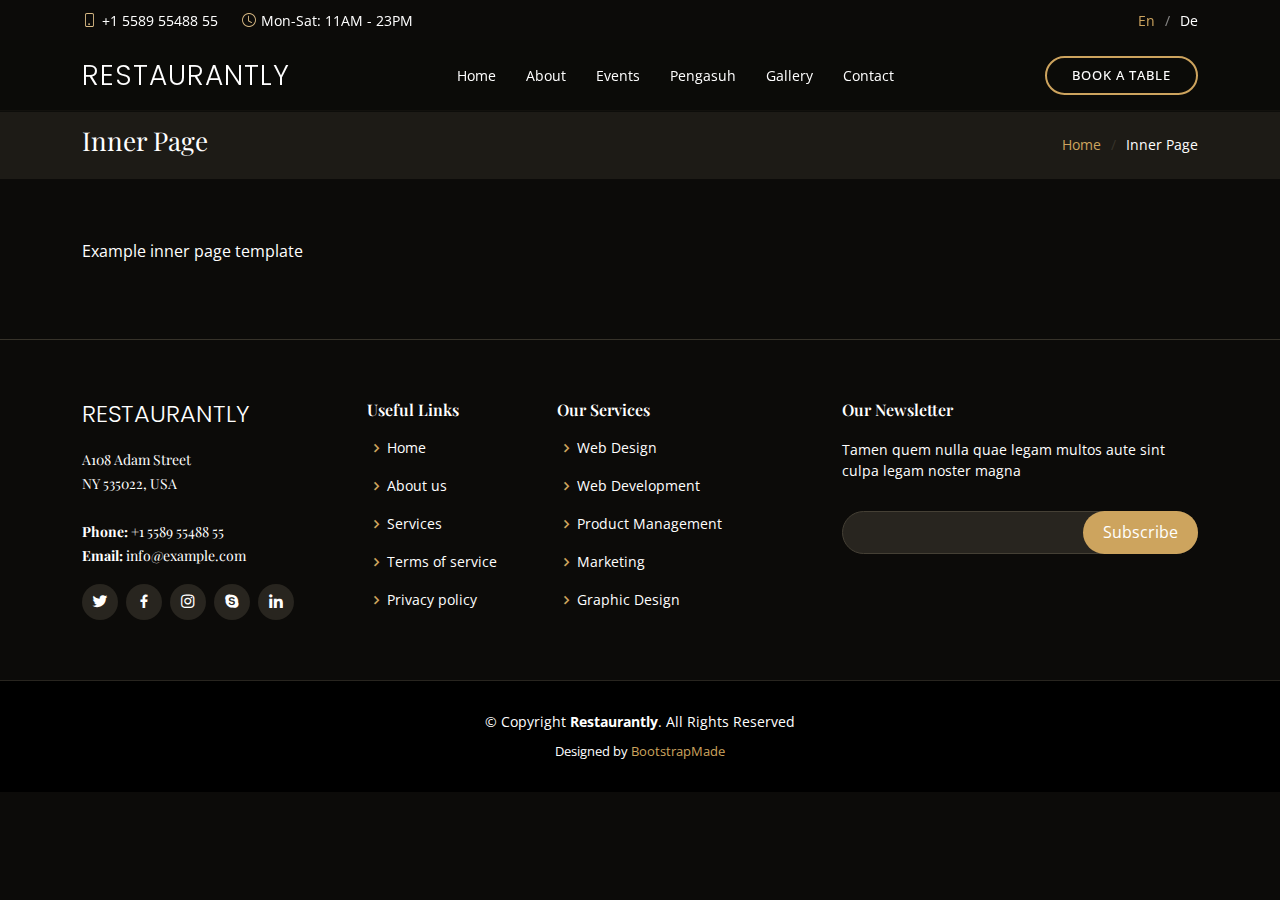
<file: inner-page.html>
<!DOCTYPE html>
<html lang="en">

<head>
  <meta charset="utf-8">
  <meta content="width=device-width, initial-scale=1.0" name="viewport">

  <title>R</title>
  <meta content="" name="description">
  <meta content="" name="keywords">

  <!-- Favicons -->
  <link href="assets/img/favicon.png" rel="icon">
  <link href="assets/img/apple-touch-icon.png" rel="apple-touch-icon">

  <!-- Google Fonts -->
  <link href="https://fonts.googleapis.com/css?family=Open+Sans:300,300i,400,400i,600,600i,700,700i|Playfair+Display:ital,wght@0,400;0,500;0,600;0,700;1,400;1,500;1,600;1,700|Poppins:300,300i,400,400i,500,500i,600,600i,700,700i" rel="stylesheet">

  <!-- Vendor CSS Files -->
  <link href="assets/vendor/animate.css/animate.min.css" rel="stylesheet">
  <link href="assets/vendor/aos/aos.css" rel="stylesheet">
  <link href="assets/vendor/bootstrap/css/bootstrap.min.css" rel="stylesheet">
  <link href="assets/vendor/bootstrap-icons/bootstrap-icons.css" rel="stylesheet">
  <link href="assets/vendor/boxicons/css/boxicons.min.css" rel="stylesheet">
  <link href="assets/vendor/glightbox/css/glightbox.min.css" rel="stylesheet">
  <link href="assets/vendor/swiper/swiper-bundle.min.css" rel="stylesheet">

  <!-- Template Main CSS File -->
  <link href="assets/css/style.css" rel="stylesheet">

  <!-- =======================================================
  * Template Name: Restaurantly - v3.6.0
  * Template URL: https://bootstrapmade.com/restaurantly-restaurant-template/
  * Author: BootstrapMade.com
  * License: https://bootstrapmade.com/license/
  ======================================================== -->
</head>

<body>

  <!-- ======= Top Bar ======= -->
  <div id="topbar" class="d-flex align-items-center fixed-top">
    <div class="container d-flex justify-content-center justify-content-md-between">

      <div class="contact-info d-flex align-items-center">
        <i class="bi bi-phone d-flex align-items-center"><span>+1 5589 55488 55</span></i>
        <i class="bi bi-clock d-flex align-items-center ms-4"><span> Mon-Sat: 11AM - 23PM</span></i>
      </div>

      <div class="languages d-none d-md-flex align-items-center">
        <ul>
          <li>En</li>
          <li><a href="#">De</a></li>
        </ul>
      </div>
    </div>
  </div>

  <!-- ======= Header ======= -->
  <header id="header" class="fixed-top d-flex align-items-cente">
    <div class="container-fluid container-xl d-flex align-items-center justify-content-lg-between">

      <h1 class="logo me-auto me-lg-0"><a href="index.html">Restaurantly</a></h1>
      <!-- Uncomment below if you prefer to use an image logo -->
      <!-- <a href="index.html" class="logo me-auto me-lg-0"><img src="assets/img/logo.png" alt="" class="img-fluid"></a>-->

      <nav id="navbar" class="navbar order-last order-lg-0">
        <ul>
          <li><a class="nav-link scrollto " href="#hero">Home</a></li>
          <li><a class="nav-link scrollto" href="#about">About</a></li>
          <li><a class="nav-link scrollto" href="#events">Events</a></li>
          <li><a class="nav-link scrollto" href="#chefs">Pengasuh</a></li>
          <li><a class="nav-link scrollto" href="#gallery">Gallery</a></li>
          <li><a class="nav-link scrollto" href="#contact">Contact</a></li>
        </ul>
        <i class="bi bi-list mobile-nav-toggle"></i>
      </nav><!-- .navbar -->
      <a href="#book-a-table" class="book-a-table-btn scrollto d-none d-lg-flex">Book a table</a>

    </div>
  </header><!-- End Header -->

  <main id="main">
    <section class="breadcrumbs">
      <div class="container">

        <div class="d-flex justify-content-between align-items-center">
          <h2>Inner Page</h2>
          <ol>
            <li><a href="index.html">Home</a></li>
            <li>Inner Page</li>
          </ol>
        </div>

      </div>
    </section>

    <section class="inner-page">
      <div class="container">
        <p>
          Example inner page template
        </p>
      </div>
    </section>

  </main><!-- End #main -->

  <!-- ======= Footer ======= -->
  <footer id="footer">
    <div class="footer-top">
      <div class="container">
        <div class="row">

          <div class="col-lg-3 col-md-6">
            <div class="footer-info">
              <h3>Restaurantly</h3>
              <p>
                A108 Adam Street <br>
                NY 535022, USA<br><br>
                <strong>Phone:</strong> +1 5589 55488 55<br>
                <strong>Email:</strong> info@example.com<br>
              </p>
              <div class="social-links mt-3">
                <a href="#" class="twitter"><i class="bx bxl-twitter"></i></a>
                <a href="#" class="facebook"><i class="bx bxl-facebook"></i></a>
                <a href="#" class="instagram"><i class="bx bxl-instagram"></i></a>
                <a href="#" class="google-plus"><i class="bx bxl-skype"></i></a>
                <a href="#" class="linkedin"><i class="bx bxl-linkedin"></i></a>
              </div>
            </div>
          </div>

          <div class="col-lg-2 col-md-6 footer-links">
            <h4>Useful Links</h4>
            <ul>
              <li><i class="bx bx-chevron-right"></i> <a href="#">Home</a></li>
              <li><i class="bx bx-chevron-right"></i> <a href="#">About us</a></li>
              <li><i class="bx bx-chevron-right"></i> <a href="#">Services</a></li>
              <li><i class="bx bx-chevron-right"></i> <a href="#">Terms of service</a></li>
              <li><i class="bx bx-chevron-right"></i> <a href="#">Privacy policy</a></li>
            </ul>
          </div>

          <div class="col-lg-3 col-md-6 footer-links">
            <h4>Our Services</h4>
            <ul>
              <li><i class="bx bx-chevron-right"></i> <a href="#">Web Design</a></li>
              <li><i class="bx bx-chevron-right"></i> <a href="#">Web Development</a></li>
              <li><i class="bx bx-chevron-right"></i> <a href="#">Product Management</a></li>
              <li><i class="bx bx-chevron-right"></i> <a href="#">Marketing</a></li>
              <li><i class="bx bx-chevron-right"></i> <a href="#">Graphic Design</a></li>
            </ul>
          </div>

          <div class="col-lg-4 col-md-6 footer-newsletter">
            <h4>Our Newsletter</h4>
            <p>Tamen quem nulla quae legam multos aute sint culpa legam noster magna</p>
            <form action="" method="post">
              <input type="email" name="email"><input type="submit" value="Subscribe">
            </form>

          </div>

        </div>
      </div>
    </div>

    <div class="container">
      <div class="copyright">
        &copy; Copyright <strong><span>Restaurantly</span></strong>. All Rights Reserved
      </div>
      <div class="credits">
        <!-- All the links in the footer should remain intact. -->
        <!-- You can delete the links only if you purchased the pro version. -->
        <!-- Licensing information: https://bootstrapmade.com/license/ -->
        <!-- Purchase the pro version with working PHP/AJAX contact form: https://bootstrapmade.com/restaurantly-restaurant-template/ -->
        Designed by <a href="https://bootstrapmade.com/">BootstrapMade</a>
      </div>
    </div>
  </footer><!-- End Footer -->

  <div id="preloader"></div>
  <a href="#" class="back-to-top d-flex align-items-center justify-content-center"><i class="bi bi-arrow-up-short"></i></a>

  <!-- Vendor JS Files -->
  <script src="assets/vendor/aos/aos.js"></script>
  <script src="assets/vendor/bootstrap/js/bootstrap.bundle.min.js"></script>
  <script src="assets/vendor/glightbox/js/glightbox.min.js"></script>
  <script src="assets/vendor/isotope-layout/isotope.pkgd.min.js"></script>
  <script src="assets/vendor/php-email-form/validate.js"></script>
  <script src="assets/vendor/swiper/swiper-bundle.min.js"></script>

  <!-- Template Main JS File -->
  <script src="assets/js/main.js"></script>

</body>

</html>
</file>
<file: assets/css/style.css>
/**
* Template Name: Restaurantly - v3.6.0
* Template URL: https://bootstrapmade.com/restaurantly-restaurant-template/
* Author: BootstrapMade.com
* License: https://bootstrapmade.com/license/
*/

/*--------------------------------------------------------------
# General
--------------------------------------------------------------*/
body {
  font-family: "Open Sans", sans-serif;
  background: #0c0b09;
  color: #fff;
}

a {
  color: #cda45e;
  text-decoration: none;
}

a:hover {
  color: #d9ba85;
  text-decoration: none;
}

h1, h2, h3, h4, h5, h6 {
  font-family: "Playfair Display", serif;
}

/*--------------------------------------------------------------
# Preloader
--------------------------------------------------------------*/
#preloader {
  position: fixed;
  top: 0;
  left: 0;
  right: 0;
  bottom: 0;
  z-index: 9999;
  overflow: hidden;
  background: #1a1814;
}

#preloader:before {
  content: "";
  position: fixed;
  top: calc(50% - 30px);
  left: calc(50% - 30px);
  border: 6px solid #1a1814;
  border-top-color: #cda45e;
  border-bottom-color: #cda45e;
  border-radius: 50%;
  width: 60px;
  height: 60px;
  -webkit-animation: animate-preloader 1s linear infinite;
  animation: animate-preloader 1s linear infinite;
}

@-webkit-keyframes animate-preloader {
  0% {
    transform: rotate(0deg);
  }
  100% {
    transform: rotate(360deg);
  }
}

@keyframes animate-preloader {
  0% {
    transform: rotate(0deg);
  }
  100% {
    transform: rotate(360deg);
  }
}
/*--------------------------------------------------------------
# Back to top button
--------------------------------------------------------------*/
.back-to-top {
  position: fixed;
  visibility: hidden;
  opacity: 0;
  right: 15px;
  bottom: 15px;
  z-index: 996;
  width: 44px;
  height: 44px;
  border-radius: 50px;
  transition: all 0.4s;
  border: 2px solid #cda45e;
}
.back-to-top i {
  font-size: 28px;
  color: #cda45e;
  line-height: 0;
}
.back-to-top:hover {
  background: #cda45e;
  color: #1a1814;
}
.back-to-top:hover i {
  color: #444444;
}
.back-to-top.active {
  visibility: visible;
  opacity: 1;
}

/*--------------------------------------------------------------
# Disable aos animation delay on mobile devices
--------------------------------------------------------------*/
@media screen and (max-width: 768px) {
  [data-aos-delay] {
    transition-delay: 0 !important;
  }
}
/*--------------------------------------------------------------
# Top Bar
--------------------------------------------------------------*/
#topbar {
  height: 40px;
  font-size: 14px;
  transition: all 0.5s;
  z-index: 996;
}
#topbar.topbar-scrolled {
  top: -40px;
}
#topbar .contact-info i {
  font-style: normal;
  color: #d9ba85;
}
#topbar .contact-info i span {
  padding-left: 5px;
  color: #fff;
}
#topbar .languages ul {
  display: flex;
  flex-wrap: wrap;
  list-style: none;
  padding: 0;
  margin: 0;
  color: #cda45e;
}
#topbar .languages ul a {
  color: white;
}
#topbar .languages ul li + li {
  padding-left: 10px;
}
#topbar .languages ul li + li::before {
  display: inline-block;
  padding-right: 10px;
  color: rgba(255, 255, 255, 0.5);
  content: "/";
}

/*--------------------------------------------------------------
# Header
--------------------------------------------------------------*/
#header {
  background: rgba(12, 11, 9, 0.6);
  border-bottom: 1px solid rgba(12, 11, 9, 0.6);
  transition: all 0.5s;
  z-index: 997;
  padding: 15px 0;
  top: 40px;
}
#header.header-scrolled {
  top: 0;
  background: rgba(0, 0, 0, 0.85);
  border-bottom: 1px solid #37332a;
}
#header .logo {
  font-size: 28px;
  margin: 0;
  padding: 0;
  line-height: 1;
  font-weight: 300;
  letter-spacing: 1px;
  text-transform: uppercase;
  font-family: "Poppins", sans-serif;
}
#header .logo a {
  color: #fff;
}
#header .logo img {
  max-height: 40px;
}

/*--------------------------------------------------------------
# Book a table button Menu
--------------------------------------------------------------*/
.book-a-table-btn {
  margin: 0 0 0 15px;
  border: 2px solid #cda45e;
  color: #fff;
  border-radius: 50px;
  padding: 8px 25px;
  text-transform: uppercase;
  font-size: 13px;
  font-weight: 500;
  letter-spacing: 1px;
  transition: 0.3s;
}
.book-a-table-btn:hover {
  background: #cda45e;
  color: #fff;
}
@media (max-width: 992px) {
  .book-a-table-btn {
    margin: 0 15px 0 0;
    padding: 8px 20px;
  }
}

/*--------------------------------------------------------------
# Navigation Menu
--------------------------------------------------------------*/
/**
* Desktop Navigation 
*/
.navbar {
  padding: 0;
}
.navbar ul {
  margin: 0;
  padding: 0;
  display: flex;
  list-style: none;
  align-items: center;
}
.navbar li {
  position: relative;
}
.navbar a, .navbar a:focus {
  display: flex;
  align-items: center;
  justify-content: space-between;
  padding: 10px 0 10px 30px;
  color: #fff;
  white-space: nowrap;
  transition: 0.3s;
  font-size: 14px;
}
.navbar a i, .navbar a:focus i {
  font-size: 12px;
  line-height: 0;
  margin-left: 5px;
}
.navbar a:hover, .navbar .active, .navbar .active:focus, .navbar li:hover > a {
  color: #d9ba85;
}
.navbar .dropdown ul {
  display: block;
  position: absolute;
  left: 14px;
  top: calc(100% + 30px);
  margin: 0;
  padding: 10px 0;
  z-index: 99;
  opacity: 0;
  visibility: hidden;
  background: #fff;
  box-shadow: 0px 0px 30px rgba(127, 137, 161, 0.25);
  transition: 0.3s;
  border-radius: 4px;
}
.navbar .dropdown ul li {
  min-width: 200px;
}
.navbar .dropdown ul a {
  padding: 10px 20px;
  color: #444444;
}
.navbar .dropdown ul a i {
  font-size: 12px;
}
.navbar .dropdown ul a:hover, .navbar .dropdown ul .active:hover, .navbar .dropdown ul li:hover > a {
  color: #cda45e;
}
.navbar .dropdown:hover > ul {
  opacity: 1;
  top: 100%;
  visibility: visible;
}
.navbar .dropdown .dropdown ul {
  top: 0;
  left: calc(100% - 30px);
  visibility: hidden;
}
.navbar .dropdown .dropdown:hover > ul {
  opacity: 1;
  top: 0;
  left: 100%;
  visibility: visible;
}
@media (max-width: 1366px) {
  .navbar .dropdown .dropdown ul {
    left: -90%;
  }
  .navbar .dropdown .dropdown:hover > ul {
    left: -100%;
  }
}

/**
* Mobile Navigation 
*/
.mobile-nav-toggle {
  color: #fff;
  font-size: 28px;
  cursor: pointer;
  display: none;
  line-height: 0;
  transition: 0.5s;
}

@media (max-width: 991px) {
  .mobile-nav-toggle {
    display: block;
  }

  .navbar ul {
    display: none;
  }
}
.navbar-mobile {
  position: fixed;
  overflow: hidden;
  top: 0;
  right: 0;
  left: 0;
  bottom: 0;
  background: rgba(0, 0, 0, 0.9);
  transition: 0.3s;
  z-index: 999;
}
.navbar-mobile .mobile-nav-toggle {
  position: absolute;
  top: 15px;
  right: 15px;
}
.navbar-mobile ul {
  display: block;
  position: absolute;
  top: 55px;
  right: 15px;
  bottom: 15px;
  left: 15px;
  padding: 10px 0;
  border-radius: 6px;
  background-color: #fff;
  overflow-y: auto;
  transition: 0.3s;
}
.navbar-mobile a, .navbar-mobile a:focus {
  padding: 10px 20px;
  font-size: 15px;
  color: #1a1814;
}
.navbar-mobile a:hover, .navbar-mobile .active, .navbar-mobile li:hover > a {
  color: #cda45e;
}
.navbar-mobile .getstarted, .navbar-mobile .getstarted:focus {
  margin: 15px;
}
.navbar-mobile .dropdown ul {
  position: static;
  display: none;
  margin: 10px 20px;
  padding: 10px 0;
  z-index: 99;
  opacity: 1;
  visibility: visible;
  background: #fff;
  box-shadow: 0px 0px 30px rgba(127, 137, 161, 0.25);
}
.navbar-mobile .dropdown ul li {
  min-width: 200px;
}
.navbar-mobile .dropdown ul a {
  padding: 10px 20px;
}
.navbar-mobile .dropdown ul a i {
  font-size: 12px;
}
.navbar-mobile .dropdown ul a:hover, .navbar-mobile .dropdown ul .active:hover, .navbar-mobile .dropdown ul li:hover > a {
  color: #cda45e;
}
.navbar-mobile .dropdown > .dropdown-active {
  display: block;
}

/*--------------------------------------------------------------
# Hero Section
--------------------------------------------------------------*/
#hero {
  width: 100%;
  height: 100vh;
  background: url("../img/bg2.jpg") top center;
  background-size: cover;
  position: relative;
  padding: 0;
}
#hero:before {
  content: "";
  background: rgba(0, 0, 0, 0.5);
  position: absolute;
  bottom: 0;
  top: 0;
  left: 0;
  right: 0;
}
#hero .container {
  padding-top: 110px;
}
@media (max-width: 992px) {
  #hero .container {
    padding-top: 98px;
  }
}
#hero h1 {
  margin: 0;
  font-size: 48px;
  font-weight: 700;
  line-height: 56px;
  color: #fff;
  font-family: "Poppins", sans-serif;
}
#hero h1 span {
  color: #cda45e;
}
#hero h2 {
  color: #eee;
  margin-bottom: 10px 0 0 0;
  font-size: 22px;
}
#hero .btns {
  margin-top: 30px;
}
#hero .btn-menu, #hero .btn-book {
  font-weight: 600;
  font-size: 13px;
  letter-spacing: 0.5px;
  text-transform: uppercase;
  display: inline-block;
  padding: 12px 30px;
  border-radius: 50px;
  transition: 0.3s;
  line-height: 1;
  color: white;
  border: 2px solid #cda45e;
}
#hero .btn-menu:hover, #hero .btn-book:hover {
  background: #cda45e;
  color: #fff;
}
#hero .btn-book {
  margin-left: 15px;
}
#hero .play-btn {
  width: 94px;
  height: 94px;
  background: radial-gradient(#cda45e 50%, rgba(205, 164, 94, 0.4) 52%);
  border-radius: 50%;
  display: block;
  position: relative;
  overflow: hidden;
}
#hero .play-btn::after {
  content: "";
  position: absolute;
  left: 50%;
  top: 50%;
  transform: translateX(-40%) translateY(-50%);
  width: 0;
  height: 0;
  border-top: 10px solid transparent;
  border-bottom: 10px solid transparent;
  border-left: 15px solid #fff;
  z-index: 100;
  transition: all 400ms cubic-bezier(0.55, 0.055, 0.675, 0.19);
}
#hero .play-btn::before {
  content: "";
  position: absolute;
  width: 120px;
  height: 120px;
  -webkit-animation-delay: 0s;
  animation-delay: 0s;
  -webkit-animation: pulsate-btn 2s;
  animation: pulsate-btn 2s;
  -webkit-animation-direction: forwards;
  animation-direction: forwards;
  -webkit-animation-iteration-count: infinite;
  animation-iteration-count: infinite;
  -webkit-animation-timing-function: steps;
  animation-timing-function: steps;
  opacity: 1;
  border-radius: 50%;
  border: 5px solid rgba(205, 164, 94, 0.7);
  top: -15%;
  left: -15%;
  background: rgba(198, 16, 0, 0);
}
#hero .play-btn:hover::after {
  border-left: 15px solid #cda45e;
  transform: scale(20);
}
#hero .play-btn:hover::before {
  content: "";
  position: absolute;
  left: 50%;
  top: 50%;
  transform: translateX(-40%) translateY(-50%);
  width: 0;
  height: 0;
  border: none;
  border-top: 10px solid transparent;
  border-bottom: 10px solid transparent;
  border-left: 15px solid #fff;
  z-index: 200;
  -webkit-animation: none;
  animation: none;
  border-radius: 0;
}
@media (min-width: 1024px) {
  #hero {
    background-attachment: fixed;
  }
}
@media (max-width: 992px) {
  #hero .play-btn {
    margin-top: 30px;
  }
}
@media (max-height: 500px) {
  #hero {
    height: auto;
  }
  #hero .container {
    padding-top: 130px;
    padding-bottom: 60px;
  }
}
@media (max-width: 768px) {
  #hero h1 {
    font-size: 28px;
    line-height: 36px;
  }
  #hero h2 {
    font-size: 18px;
    line-height: 24px;
  }
}

@-webkit-keyframes pulsate-btn {
  0% {
    transform: scale(0.6, 0.6);
    opacity: 1;
  }
  100% {
    transform: scale(1, 1);
    opacity: 0;
  }
}

@keyframes pulsate-btn {
  0% {
    transform: scale(0.6, 0.6);
    opacity: 1;
  }
  100% {
    transform: scale(1, 1);
    opacity: 0;
  }
}
/*--------------------------------------------------------------
# Sections General
--------------------------------------------------------------*/
section {
  padding: 60px 0;
  overflow: hidden;
}

.section-bg {
  background-color: #1a1814;
}

.section-title {
  padding-bottom: 40px;
}
.section-title h2 {
  font-size: 14px;
  font-weight: 500;
  padding: 0;
  line-height: 1px;
  margin: 0 0 5px 0;
  letter-spacing: 2px;
  text-transform: uppercase;
  color: #aaaaaa;
  font-family: "Poppins", sans-serif;
}
.section-title h2::after {
  content: "";
  width: 120px;
  height: 1px;
  display: inline-block;
  background: rgba(255, 255, 255, 0.2);
  margin: 4px 10px;
}
.section-title p {
  margin: 0;
  margin: 0;
  font-size: 36px;
  font-weight: 700;
  font-family: "Playfair Display", serif;
  color: #cda45e;
}

/*--------------------------------------------------------------
# About
--------------------------------------------------------------*/
.breadcrumbs {
  padding: 15px 0;
  background: #1d1b16;
  margin-top: 110px;
}
@media (max-width: 992px) {
  .breadcrumbs {
    margin-top: 98px;
  }
}
.breadcrumbs h2 {
  font-size: 26px;
  font-weight: 300;
}
.breadcrumbs ol {
  display: flex;
  flex-wrap: wrap;
  list-style: none;
  padding: 0;
  margin: 0;
  font-size: 14px;
}
.breadcrumbs ol li + li {
  padding-left: 10px;
}
.breadcrumbs ol li + li::before {
  display: inline-block;
  padding-right: 10px;
  color: #37332a;
  content: "/";
}
@media (max-width: 768px) {
  .breadcrumbs .d-flex {
    display: block !important;
  }
  .breadcrumbs ol {
    display: block;
  }
  .breadcrumbs ol li {
    display: inline-block;
  }
}

/*--------------------------------------------------------------
# About
--------------------------------------------------------------*/
.about {
  background: url("../img/bg2.jpg") center center;
  background-size: cover;
  position: relative;
  padding: 80px 0;
}
.about:before {
  content: "";
  background: rgba(0, 0, 0, 0.8);
  position: absolute;
  bottom: 0;
  top: 0;
  left: 0;
  right: 0;
}
.about .about-img {
  position: relative;
  transition: 0.5s;
}
.about .about-img img {
  max-width: 100%;
  border: 4px solid rgba(255, 255, 255, 0.2);
  position: relative;
}
.about .about-img::before {
  position: absolute;
  left: 20px;
  top: 20px;
  width: 60px;
  height: 60px;
  z-index: 1;
  content: "";
  border-left: 5px solid #cda45e;
  border-top: 5px solid #cda45e;
  transition: 0.5s;
}
.about .about-img::after {
  position: absolute;
  right: 20px;
  bottom: 20px;
  width: 60px;
  height: 60px;
  z-index: 2;
  content: "";
  border-right: 5px solid #cda45e;
  border-bottom: 5px solid #cda45e;
  transition: 0.5s;
}
.about .about-img:hover {
  transform: scale(1.03);
}
.about .about-img:hover::before {
  left: 10px;
  top: 10px;
}
.about .about-img:hover::after {
  right: 10px;
  bottom: 10px;
}
.about .content h3 {
  font-weight: 600;
  font-size: 26px;
}
.about .content ul {
  list-style: none;
  padding: 0;
}
.about .content ul li {
  padding-bottom: 10px;
}
.about .content ul i {
  font-size: 20px;
  padding-right: 4px;
  color: #cda45e;
}
.about .content p:last-child {
  margin-bottom: 0;
}
@media (min-width: 1024px) {
  .about {
    background-attachment: fixed;
  }
}

/*--------------------------------------------------------------
# Why Us
--------------------------------------------------------------*/
.why-us .box {
  padding: 50px 30px;
  box-shadow: 0px 2px 15px rgba(0, 0, 0, 0.1);
  transition: all ease-in-out 0.3s;
  background: #1a1814;
}
.why-us .box span {
  display: block;
  font-size: 28px;
  font-weight: 700;
  color: #cda45e;
}
.why-us .box h4 {
  font-size: 24px;
  font-weight: 600;
  padding: 0;
  margin: 20px 0;
  color: rgba(255, 255, 255, 0.8);
}
.why-us .box p {
  color: #aaaaaa;
  font-size: 15px;
  margin: 0;
  padding: 0;
}
.why-us .box:hover {
  background: #cda45e;
  padding: 30px 30px 70px 30px;
  box-shadow: 10px 15px 30px rgba(0, 0, 0, 0.18);
}
.why-us .box:hover span, .why-us .box:hover h4, .why-us .box:hover p {
  color: #fff;
}

/*--------------------------------------------------------------
# Menu Section
--------------------------------------------------------------*/
.menu #menu-flters {
  padding: 0;
  margin: 0 auto 0 auto;
  list-style: none;
  text-align: center;
  border-radius: 50px;
}
.menu #menu-flters li {
  cursor: pointer;
  display: inline-block;
  padding: 8px 12px 10px 12px;
  font-size: 16px;
  font-weight: 500;
  line-height: 1;
  color: #fff;
  margin-bottom: 10px;
  transition: all ease-in-out 0.3s;
  border-radius: 50px;
  font-family: "Playfair Display", serif;
}
.menu #menu-flters li:hover, .menu #menu-flters li.filter-active {
  color: #cda45e;
}
.menu #menu-flters li:last-child {
  margin-right: 0;
}
.menu .menu-item {
  margin-top: 50px;
}
.menu .menu-img {
  width: 70px;
  border-radius: 50%;
  float: left;
  border: 5px solid rgba(255, 255, 255, 0.2);
}
.menu .menu-content {
  margin-left: 85px;
  overflow: hidden;
  display: flex;
  justify-content: space-between;
  position: relative;
}
.menu .menu-content::after {
  content: "......................................................................" "...................................................................." "....................................................................";
  position: absolute;
  left: 20px;
  right: 0;
  top: -4px;
  z-index: 1;
  color: #bab3a6;
  font-family: Arial, "Helvetica Neue", Helvetica, sans-serif;
}
.menu .menu-content a {
  padding-right: 10px;
  background: #1a1814;
  position: relative;
  z-index: 3;
  font-weight: 700;
  color: white;
  transition: 0.3s;
}
.menu .menu-content a:hover {
  color: #cda45e;
}
.menu .menu-content span {
  background: #1a1814;
  position: relative;
  z-index: 3;
  padding: 0 10px;
  font-weight: 600;
  color: #cda45e;
}
.menu .menu-ingredients {
  margin-left: 85px;
  font-style: italic;
  font-size: 14px;
  font-family: "Poppins", sans-serif;
  color: rgba(255, 255, 255, 0.5);
}

/*--------------------------------------------------------------
# Specials
--------------------------------------------------------------*/
.specials {
  overflow: hidden;
}
.specials .nav-tabs {
  border: 0;
}
.specials .nav-link {
  border: 0;
  padding: 12px 15px;
  transition: 0.3s;
  color: #fff;
  border-radius: 0;
  border-right: 2px solid #cda45e;
  font-weight: 600;
  font-size: 15px;
}
.specials .nav-link:hover {
  color: #cda45e;
}
.specials .nav-link.active {
  color: #1a1814;
  background: #cda45e;
  border-color: #cda45e;
}
.specials .nav-link:hover {
  border-color: #cda45e;
}
.specials .tab-pane.active {
  -webkit-animation: fadeIn 0.5s ease-out;
  animation: fadeIn 0.5s ease-out;
}
.specials .details h3 {
  font-size: 26px;
  font-weight: 600;
  margin-bottom: 20px;
  color: #fff;
}
.specials .details p {
  color: #aaaaaa;
}
.specials .details p:last-child {
  margin-bottom: 0;
}
@media (max-width: 992px) {
  .specials .nav-link {
    border: 0;
    padding: 15px;
  }
}

/*--------------------------------------------------------------
# Events
--------------------------------------------------------------*/
.events {
  background: url(../img/bg2.jpg) center center no-repeat;
  background-size: cover;
  position: relative;
}
.events::before {
  content: "";
  background-color: rgba(0, 0, 0, 0.8);
  position: absolute;
  top: 0;
  right: 0;
  left: 0;
  bottom: 0;
}
.events .section-title h2 {
  color: #fff;
}
.events .container {
  position: relative;
}
@media (min-width: 1024px) {
  .events {
    background-attachment: fixed;
  }
}
.events .events-carousel {
  background: rgba(255, 255, 255, 0.08);
  padding: 30px;
}
.events .event-item {
  color: #fff;
}
.events .event-item h3 {
  font-weight: 600;
  font-size: 26px;
  color: #cda45e;
}
.events .event-item .price {
  font-size: 26px;
  font-family: "Open Sans", sans-serif;
  font-weight: 700;
  margin-bottom: 15px;
}
.events .event-item .price span {
  border-bottom: 2px solid #cda45e;
}
.events .event-item ul {
  list-style: none;
  padding: 0;
}
.events .event-item ul li {
  padding-bottom: 10px;
}
.events .event-item ul i {
  font-size: 20px;
  padding-right: 4px;
  color: #cda45e;
}
.events .event-item p:last-child {
  margin-bottom: 0;
}
.events .swiper-pagination {
  margin-top: 30px;
  position: relative;
}
.events .swiper-pagination .swiper-pagination-bullet {
  width: 12px;
  height: 12px;
  background-color: rgba(255, 255, 255, 0.4);
  opacity: 1;
}
.events .swiper-pagination .swiper-pagination-bullet-active {
  background-color: #cda45e;
}

/*--------------------------------------------------------------
# Book A Table
--------------------------------------------------------------*/
.book-a-table .php-email-form {
  width: 100%;
}
.book-a-table .php-email-form .form-group {
  padding-bottom: 8px;
}
.book-a-table .php-email-form .validate {
  display: none;
  color: red;
  margin: 0 0 15px 0;
  font-weight: 400;
  font-size: 13px;
}
.book-a-table .php-email-form .error-message {
  display: none;
  color: #fff;
  background: #ed3c0d;
  text-align: left;
  padding: 15px;
  font-weight: 600;
}
.book-a-table .php-email-form .error-message br + br {
  margin-top: 25px;
}
.book-a-table .php-email-form .sent-message {
  display: none;
  color: #fff;
  background: #18d26e;
  text-align: center;
  padding: 15px;
  font-weight: 600;
}
.book-a-table .php-email-form .loading {
  display: none;
  text-align: center;
  padding: 15px;
}
.book-a-table .php-email-form .loading:before {
  content: "";
  display: inline-block;
  border-radius: 50%;
  width: 24px;
  height: 24px;
  margin: 0 10px -6px 0;
  border: 3px solid #cda45e;
  border-top-color: #1a1814;
  -webkit-animation: animate-loading 1s linear infinite;
  animation: animate-loading 1s linear infinite;
}
.book-a-table .php-email-form input, .book-a-table .php-email-form textarea {
  border-radius: 0;
  box-shadow: none;
  font-size: 14px;
  background: #0c0b09;
  border-color: #625b4b;
  color: white;
}
.book-a-table .php-email-form input::-webkit-input-placeholder, .book-a-table .php-email-form textarea::-webkit-input-placeholder {
  color: #a49b89;
}
.book-a-table .php-email-form input::-moz-placeholder, .book-a-table .php-email-form textarea::-moz-placeholder {
  color: #a49b89;
}
.book-a-table .php-email-form input::placeholder, .book-a-table .php-email-form textarea::placeholder {
  color: #a49b89;
}
.book-a-table .php-email-form input:focus, .book-a-table .php-email-form textarea:focus {
  border-color: #cda45e;
}
.book-a-table .php-email-form input {
  height: 44px;
}
.book-a-table .php-email-form textarea {
  padding: 10px 12px;
}
.book-a-table .php-email-form button[type=submit] {
  background: #cda45e;
  border: 0;
  padding: 10px 35px;
  color: #fff;
  transition: 0.4s;
  border-radius: 50px;
}
.book-a-table .php-email-form button[type=submit]:hover {
  background: #d3af71;
}

/*--------------------------------------------------------------
# Testimonials
--------------------------------------------------------------*/
.testimonials .testimonials-carousel, .testimonials .testimonials-slider {
  overflow: hidden;
}
.testimonials .testimonial-item {
  box-sizing: content-box;
  min-height: 320px;
}
.testimonials .testimonial-item .testimonial-img {
  width: 90px;
  border-radius: 50%;
  margin: -40px 0 0 40px;
  position: relative;
  z-index: 2;
  border: 6px solid rgba(255, 255, 255, 0.2);
}
.testimonials .testimonial-item h3 {
  font-size: 18px;
  font-weight: bold;
  margin: 10px 0 5px 45px;
  color: white;
}
.testimonials .testimonial-item h4 {
  font-size: 14px;
  color: rgba(255, 255, 255, 0.6);
  margin: 0 0 0 45px;
}
.testimonials .testimonial-item .quote-icon-left, .testimonials .testimonial-item .quote-icon-right {
  color: #d3af71;
  font-size: 26px;
}
.testimonials .testimonial-item .quote-icon-left {
  display: inline-block;
  left: -5px;
  position: relative;
}
.testimonials .testimonial-item .quote-icon-right {
  display: inline-block;
  right: -5px;
  position: relative;
  top: 10px;
}
.testimonials .testimonial-item p {
  font-style: italic;
  margin: 0 15px 0 15px;
  padding: 20px 20px 60px 20px;
  background: #26231d;
  position: relative;
  border-radius: 6px;
  position: relative;
  z-index: 1;
}
.testimonials .swiper-pagination {
  margin-top: 30px;
  position: relative;
}
.testimonials .swiper-pagination .swiper-pagination-bullet {
  width: 12px;
  height: 12px;
  background-color: rgba(255, 255, 255, 0.4);
  opacity: 1;
}
.testimonials .swiper-pagination .swiper-pagination-bullet-active {
  background-color: #cda45e;
}

/*--------------------------------------------------------------
# Gallery
--------------------------------------------------------------*/
.gallery .gallery-item {
  overflow: hidden;
  border-right: 3px solid #454035;
  border-bottom: 3px solid #454035;
}
.gallery .gallery-item img {
  transition: all ease-in-out 0.4s;
}
.gallery .gallery-item:hover img {
  transform: scale(1.1);
}

/*--------------------------------------------------------------
# Chefs
--------------------------------------------------------------*/
.chefs .member {
  text-align: center;
  margin-bottom: 20px;
  background: #343a40;
  position: relative;
  overflow: hidden;
}
.chefs .member .member-info {
  opacity: 0;
  position: absolute;
  bottom: 0;
  top: 0;
  left: 0;
  right: 0;
  transition: 0.2s;
}
.chefs .member .member-info-content {
  position: absolute;
  left: 0;
  right: 0;
  bottom: 10px;
  transition: bottom 0.4s;
}
.chefs .member .member-info-content h4 {
  font-weight: 700;
  margin-bottom: 2px;
  font-size: 18px;
  color: #fff;
}
.chefs .member .member-info-content span {
  font-style: italic;
  display: block;
  font-size: 13px;
  color: #fff;
}
.chefs .member .social {
  position: absolute;
  left: 0;
  bottom: -38px;
  right: 0;
  height: 48px;
  transition: bottom ease-in-out 0.4s;
  text-align: center;
}
.chefs .member .social a {
  transition: color 0.3s;
  color: #fff;
  margin: 0 10px;
  display: inline-block;
}
.chefs .member .social a:hover {
  color: #cda45e;
}
.chefs .member .social i {
  font-size: 18px;
  margin: 0 2px;
}
.chefs .member:hover .member-info {
  background: linear-gradient(0deg, rgba(0, 0, 0, 0.9) 0%, rgba(0, 0, 0, 0.8) 20%, rgba(0, 212, 255, 0) 100%);
  opacity: 1;
  transition: 0.4s;
}
.chefs .member:hover .member-info-content {
  bottom: 60px;
  transition: bottom 0.4s;
}
.chefs .member:hover .social {
  bottom: 0;
  transition: bottom ease-in-out 0.4s;
}

/*--------------------------------------------------------------
# Contact
--------------------------------------------------------------*/
.contact .info {
  width: 100%;
}
.contact .info i {
  font-size: 20px;
  float: left;
  width: 44px;
  height: 44px;
  background: #cda45e;
  display: flex;
  justify-content: center;
  align-items: center;
  border-radius: 50px;
  transition: all 0.3s ease-in-out;
}
.contact .info h4 {
  padding: 0 0 0 60px;
  font-size: 18px;
  font-weight: 500;
  margin-bottom: 5px;
  font-family: "Poppins", sans-serif;
}
.contact .info p {
  padding: 0 0 0 60px;
  margin-bottom: 0;
  font-size: 14px;
  color: #bab3a6;
}
.contact .info .open-hours, .contact .info .email, .contact .info .phone {
  margin-top: 40px;
}
.contact .php-email-form {
  width: 100%;
}
.contact .php-email-form .form-group {
  padding-bottom: 8px;
}
.contact .php-email-form .validate {
  display: none;
  color: red;
  margin: 0 0 15px 0;
  font-weight: 400;
  font-size: 13px;
}
.contact .php-email-form .error-message {
  display: none;
  color: #fff;
  background: #ed3c0d;
  text-align: center;
  padding: 15px;
  font-weight: 600;
}
.contact .php-email-form .sent-message {
  display: none;
  color: #fff;
  background: #18d26e;
  text-align: center;
  padding: 15px;
  font-weight: 600;
}
.contact .php-email-form .loading {
  display: none;
  text-align: center;
  padding: 15px;
}
.contact .php-email-form .loading:before {
  content: "";
  display: inline-block;
  border-radius: 50%;
  width: 24px;
  height: 24px;
  margin: 0 10px -6px 0;
  border: 3px solid #cda45e;
  border-top-color: #1a1814;
  -webkit-animation: animate-loading 1s linear infinite;
  animation: animate-loading 1s linear infinite;
}
.contact .php-email-form input, .contact .php-email-form textarea {
  border-radius: 0;
  box-shadow: none;
  font-size: 14px;
  background: #0c0b09;
  border-color: #625b4b;
  color: white;
}
.contact .php-email-form input::-webkit-input-placeholder, .contact .php-email-form textarea::-webkit-input-placeholder {
  color: #a49b89;
}
.contact .php-email-form input::-moz-placeholder, .contact .php-email-form textarea::-moz-placeholder {
  color: #a49b89;
}
.contact .php-email-form input::placeholder, .contact .php-email-form textarea::placeholder {
  color: #a49b89;
}
.contact .php-email-form input:focus, .contact .php-email-form textarea:focus {
  border-color: #cda45e;
}
.contact .php-email-form input {
  height: 44px;
}
.contact .php-email-form textarea {
  padding: 10px 12px;
}
.contact .php-email-form button[type=submit] {
  background: #cda45e;
  border: 0;
  padding: 10px 35px;
  color: #fff;
  transition: 0.4s;
  border-radius: 50px;
}
.contact .php-email-form button[type=submit]:hover {
  background: #d3af71;
}
@-webkit-keyframes animate-loading {
  0% {
    transform: rotate(0deg);
  }
  100% {
    transform: rotate(360deg);
  }
}
@keyframes animate-loading {
  0% {
    transform: rotate(0deg);
  }
  100% {
    transform: rotate(360deg);
  }
}

/*--------------------------------------------------------------
# Footer
--------------------------------------------------------------*/
#footer {
  background: black;
  padding: 0 0 30px 0;
  color: #fff;
  font-size: 14px;
}
#footer .footer-top {
  background: #0c0b09;
  border-top: 1px solid #37332a;
  border-bottom: 1px solid #28251f;
  padding: 60px 0 30px 0;
}
#footer .footer-top .footer-info {
  margin-bottom: 30px;
}
#footer .footer-top .footer-info h3 {
  font-size: 24px;
  margin: 0 0 20px 0;
  padding: 2px 0 2px 0;
  line-height: 1;
  font-weight: 300;
  text-transform: uppercase;
  font-family: "Poppins", sans-serif;
}
#footer .footer-top .footer-info p {
  font-size: 14px;
  line-height: 24px;
  margin-bottom: 0;
  font-family: "Playfair Display", serif;
  color: #fff;
}
#footer .footer-top .social-links a {
  font-size: 18px;
  display: inline-block;
  background: #28251f;
  color: #fff;
  line-height: 1;
  padding: 8px 0;
  margin-right: 4px;
  border-radius: 50%;
  text-align: center;
  width: 36px;
  height: 36px;
  transition: 0.3s;
}
#footer .footer-top .social-links a:hover {
  background: #cda45e;
  color: #fff;
  text-decoration: none;
}
#footer .footer-top h4 {
  font-size: 16px;
  font-weight: 600;
  color: #fff;
  position: relative;
  padding-bottom: 12px;
}
#footer .footer-top .footer-links {
  margin-bottom: 30px;
}
#footer .footer-top .footer-links ul {
  list-style: none;
  padding: 0;
  margin: 0;
}
#footer .footer-top .footer-links ul i {
  padding-right: 2px;
  color: #cda45e;
  font-size: 18px;
  line-height: 1;
}
#footer .footer-top .footer-links ul li {
  padding: 10px 0;
  display: flex;
  align-items: center;
}
#footer .footer-top .footer-links ul li:first-child {
  padding-top: 0;
}
#footer .footer-top .footer-links ul a {
  color: #fff;
  transition: 0.3s;
  display: inline-block;
  line-height: 1;
}
#footer .footer-top .footer-links ul a:hover {
  color: #cda45e;
}
#footer .footer-top .footer-newsletter form {
  margin-top: 30px;
  background: #28251f;
  padding: 6px 10px;
  position: relative;
  border-radius: 50px;
  border: 1px solid #454035;
}
#footer .footer-top .footer-newsletter form input[type=email] {
  border: 0;
  padding: 4px;
  width: calc(100% - 110px);
  background: #28251f;
  color: white;
}
#footer .footer-top .footer-newsletter form input[type=submit] {
  position: absolute;
  top: -1px;
  right: -1px;
  bottom: -1px;
  border: 0;
  background: none;
  font-size: 16px;
  padding: 0 20px 2px 20px;
  background: #cda45e;
  color: #fff;
  transition: 0.3s;
  border-radius: 50px;
}
#footer .footer-top .footer-newsletter form input[type=submit]:hover {
  background: #d3af71;
}
#footer .copyright {
  text-align: center;
  padding-top: 30px;
}
#footer .credits {
  padding-top: 10px;
  text-align: center;
  font-size: 13px;
  color: #fff;
}
</file>
